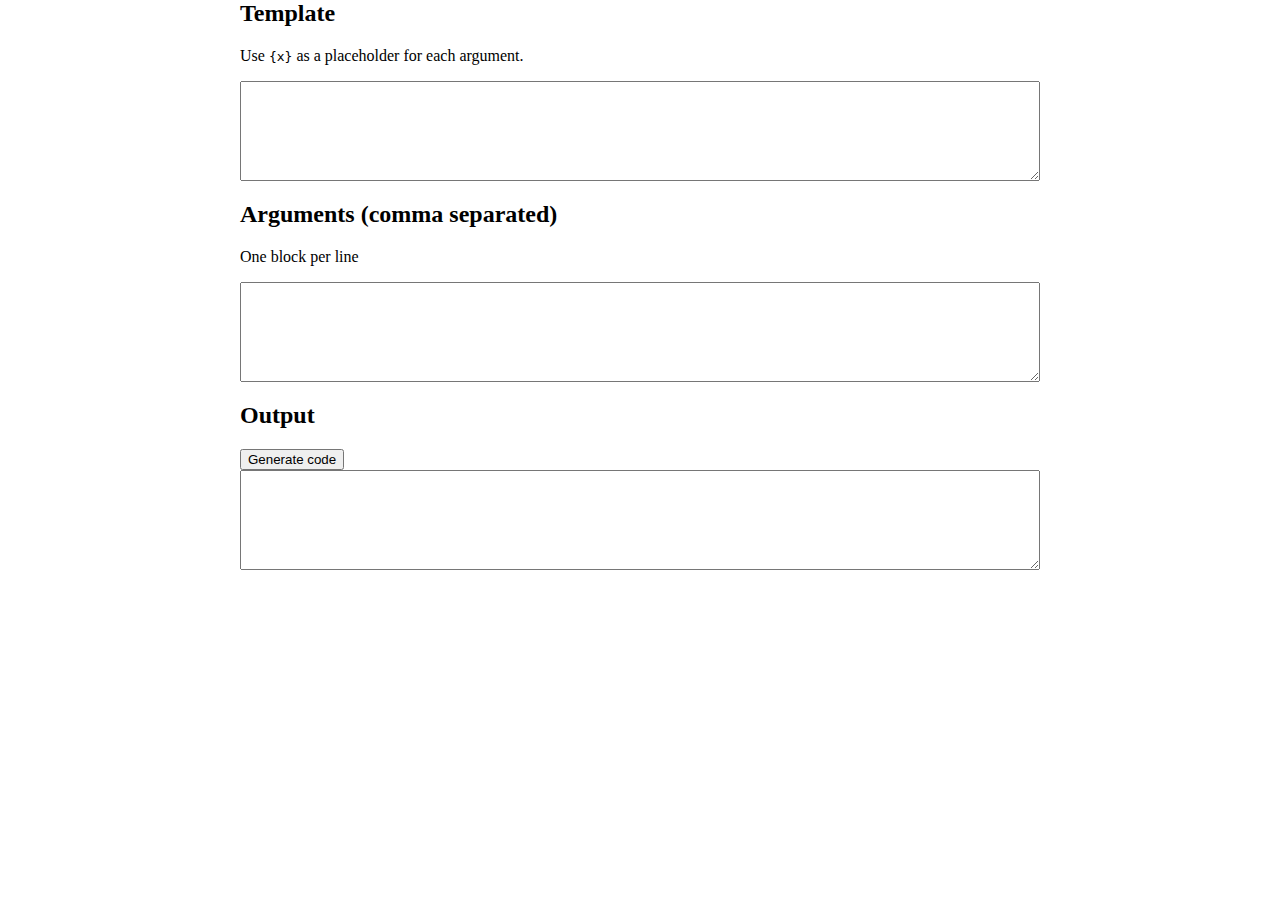
<file: golang/Godeps/_workspace/src/github.com/stretchr/objx/codegen/index.html>
<html>
	<head>
	<title>
		Codegen
	</title>
	<style>
		body {
			width: 800px;
			margin: auto;
		}
		textarea {
			width: 100%;
			min-height: 100px;
			font-family: Courier;
		}
	</style>
	</head>
	<body>

		<h2>
			Template
		</h2>
		<p>
			Use <code>{x}</code> as a placeholder for each argument.
		</p>
		<textarea id="template"></textarea>

		<h2>
			Arguments (comma separated)
		</h2>
		<p>
			One block per line
		</p>
		<textarea id="args"></textarea>

		<h2>
			Output
		</h2>
		<input id="go" type="button" value="Generate code" />

		<textarea id="output"></textarea>

		<script src="http://ajax.googleapis.com/ajax/libs/jquery/1.10.2/jquery.min.js"></script>
		<script>

			$(function(){

				$("#go").click(function(){

					var output = ""
					var template = $("#template").val()
					var args = $("#args").val()

					// collect the args
					var argLines = args.split("\n")
					for (var line in argLines) {

						var argLine = argLines[line];
						var thisTemp = template

						// get individual args
						var args = argLine.split(",")

						for (var argI in args) {
							var argText = args[argI];
							var argPlaceholder = "{" + argI + "}";

							while (thisTemp.indexOf(argPlaceholder) > -1) {
								thisTemp = thisTemp.replace(argPlaceholder, argText);
							}

						}

						output += thisTemp

					}

					$("#output").val(output);

				});

			});

		</script>
	</body>
</html>
</file>
